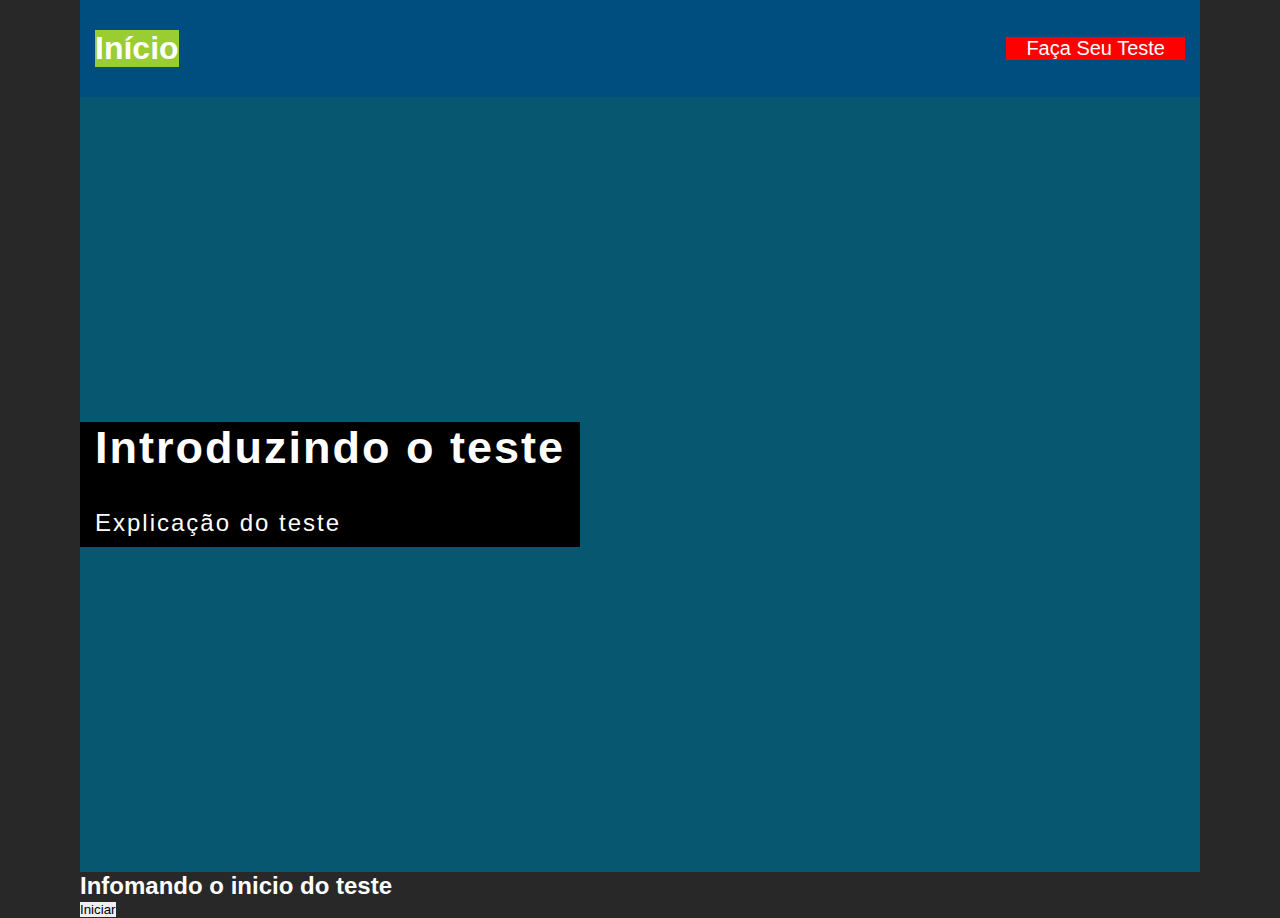
<file: index.html>
<!DOCTYPE html>
<html lang="en">
<head>
    <meta charset="UTF-8">
    <meta name="viewport" content="width=device-width, initial-scale=1.0">
    <title>Formulario</title>

<link rel="stylesheet" href="./src/css/visual.css">
<link rel="stylesheet" href="./src/css/estilos.css">

</head>
<body>
    <header class="rodape">
        <a href="#">
            <h1 class="inicio">Início</h1>
        </a>

        <nav class="indicacao">
            <ul>
                <li>
                    <a href="#teste">Faça seu teste</a>
                </li>
            </ul>
        </nav>
    </header>

    <section class="introducao">
        <div class="container">
            <h1>Introduzindo o teste</h1>
            <p>Explicação do teste</p>
        </div>
    </section>

    <section class="teste" id="teste">
        <div>
            <h2>Infomando o inicio do teste</h2>
            <a href="identificacao.html"><button>Iniciar</button></a>
        </div>
    </section>
</body>
</html>
</file>
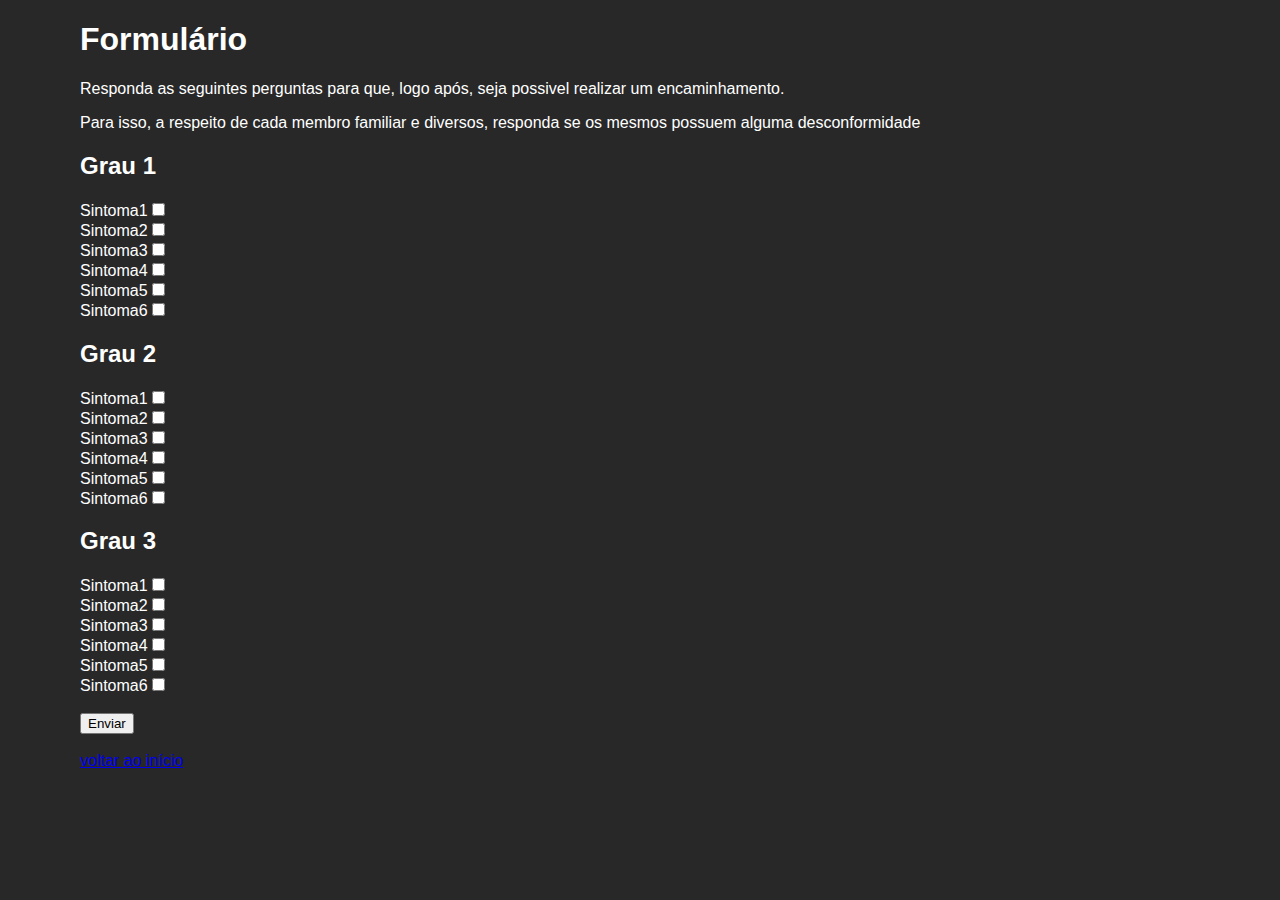
<file: formulario.html>
<!DOCTYPE html>
<html lang="en">
<head>
    <meta charset="UTF-8">
    <meta name="viewport" content="width=device-width, initial-scale=1.0">
    <title>Formulario</title>
    <link rel="stylesheet" href="./src/css/estilos.css">

</head>
<body>
    <div>
        <h1>Formulário</h1>
        <p>Responda as seguintes perguntas para que, logo após, seja possivel realizar um encaminhamento.</p>
        <p>Para isso, a respeito de cada membro familiar e diversos, responda se os mesmos possuem alguma desconformidade</p>
        
        <h2>Grau 1</h2>
        <div><label for="p1">Sintoma1</label><input type="checkbox" id="p1"></div>
        <div><label for="p1">Sintoma2</label><input type="checkbox" id="p2"></div>
        <div><label for="p1">Sintoma3</label><input type="checkbox" id="p3"></div>
        <div><label for="p1">Sintoma4</label><input type="checkbox" id="p4"></div>
        <div><label for="p1">Sintoma5</label><input type="checkbox" id="p5"></div>
        <div><label for="p1">Sintoma6</label><input type="checkbox" id="p6"></div>

        <h2>Grau 2</h2>
        <div><label for="p1">Sintoma1</label><input type="checkbox" id="p1"></div>
        <div><label for="p1">Sintoma2</label><input type="checkbox" id="p2"></div>
        <div><label for="p1">Sintoma3</label><input type="checkbox" id="p3"></div>
        <div><label for="p1">Sintoma4</label><input type="checkbox" id="p4"></div>
        <div><label for="p1">Sintoma5</label><input type="checkbox" id="p5"></div>
        <div><label for="p1">Sintoma6</label><input type="checkbox" id="p6"></div>

        <h2>Grau 3</h2>
        <div><label for="p1">Sintoma1</label><input type="checkbox" id="p1"></div>
        <div><label for="p1">Sintoma2</label><input type="checkbox" id="p2"></div>
        <div><label for="p1">Sintoma3</label><input type="checkbox" id="p3"></div>
        <div><label for="p1">Sintoma4</label><input type="checkbox" id="p4"></div>
        <div><label for="p1">Sintoma5</label><input type="checkbox" id="p5"></div>
        <div><label for="p1">Sintoma6</label><input type="checkbox" id="p6"></div>
        
        <br><a href="./resultado.html"><button>Enviar</button></a><br>  
        <br><a href="index.html">voltar ao início</a>
    </div>
</body>
</html>
</file>
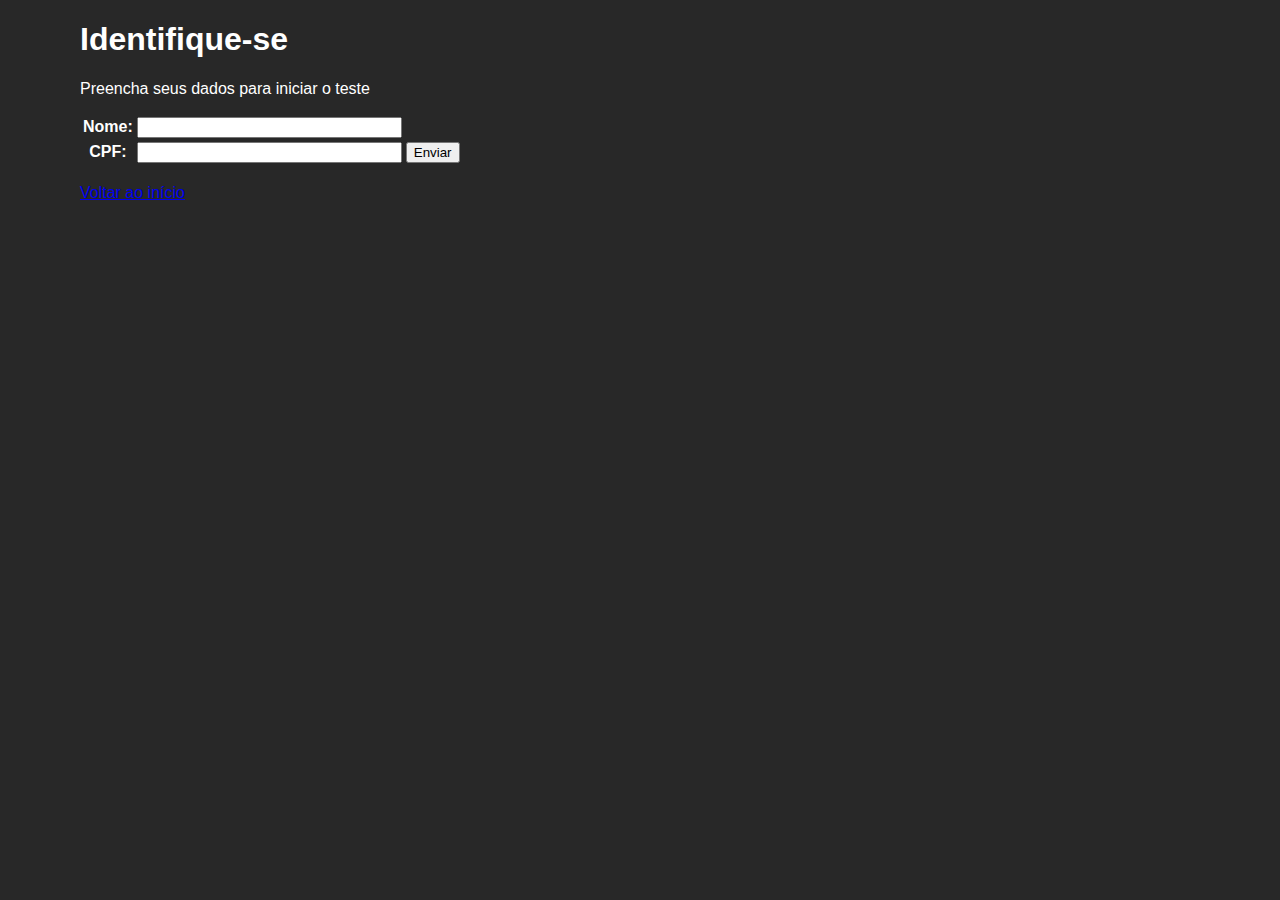
<file: identificacao.html>
<!DOCTYPE html>
<html lang="en">
<head>
    <meta charset="UTF-8">
    <meta name="viewport" content="width=device-width, initial-scale=1.0">
    <title>Entry</title>
    <link rel="stylesheet" href="./src/css/estilos.css">

</head>
<body>
   <div>
     <h1>Identifique-se</h1>
     <p>Preencha seus dados para iniciar o teste</p>

     <table>
     <tr>
      <th>Nome:</th>
      <th><input type="text" name="Nome" size="30"></th>
     </tr>

     <tr>
      <th>CPF:</th>
      <th> <input type="text" name="CPF" size="30"></th>
      <th><a href="infolocal.html"><button>Enviar</button></a></th>
     </tr>
    </table>

   </div> 
   <br><a href="index.html">Voltar ao início</a>
</body>
</html>
</file>
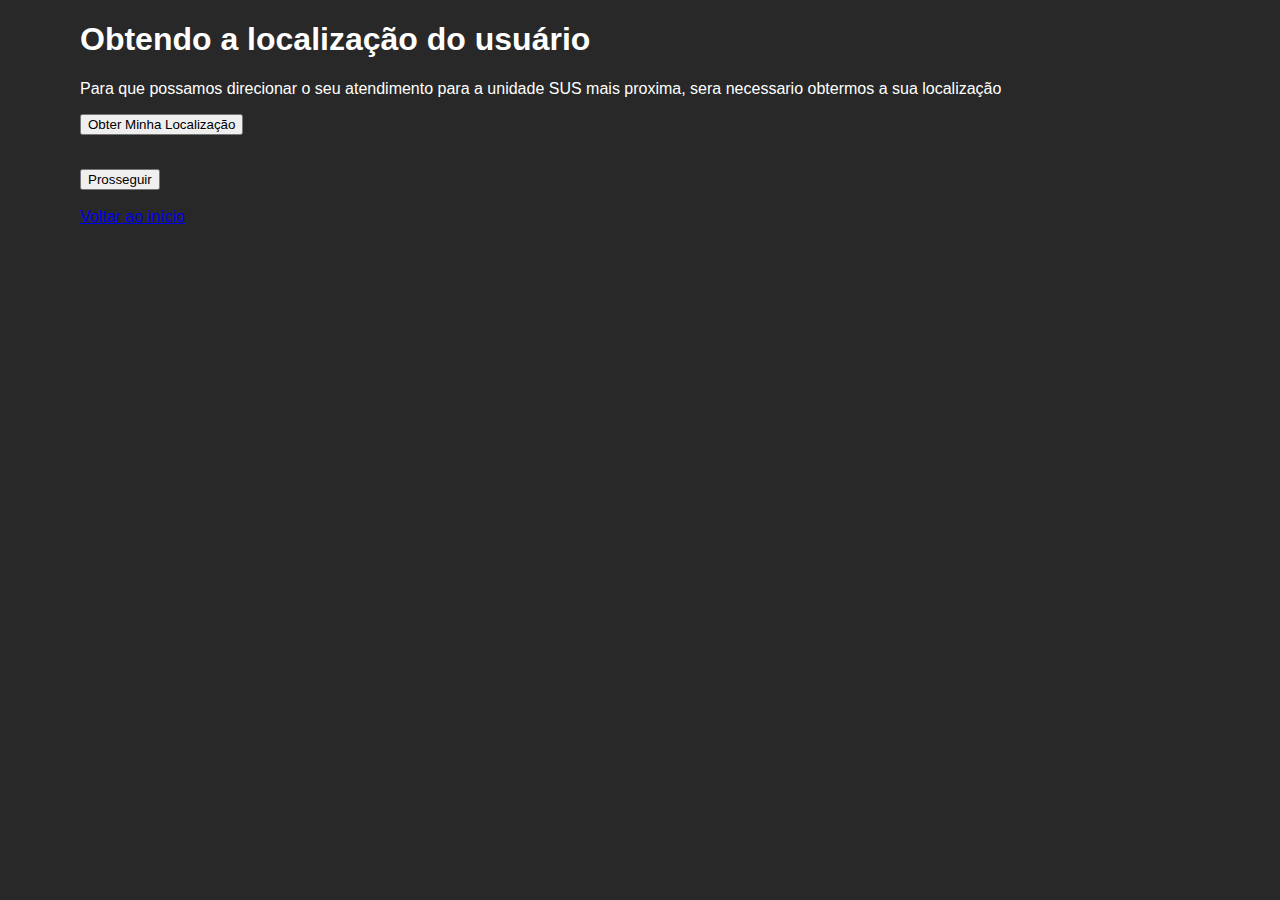
<file: infolocal.html>
<!DOCTYPE html>
<html lang="en">
<head>
    <meta charset="UTF-8">
    <meta name="viewport" content="width=device-width, initial-scale=1.0">
    <title>Document</title>
    <link rel="stylesheet" href="./src/css/estilos.css">
</head>
<body>
    <h1>Obtendo a localização do usuário</h1>
    <p>Para que possamos direcionar o seu atendimento para a unidade SUS mais proxima, sera necessario obtermos a sua localização</p>
    <button onclick="getMyLocation()">Obter Minha Localização</button>
    <div id="result">
        <p id="latd"><span class="label"></span> <span id="latitude"></span></p>
        <p id="longi"><span class="label"></span> <span id="longitude"></span></p>
        <p><span id="address"></span></p>
    </div>
    <div id="map"></div> 

    <script>
        function getMyLocation() {
            if ("geolocation" in navigator) {
                navigator.geolocation.getCurrentPosition(showPosition, showError);
            } else {
                updateMessage('Geolocalização não é suportada por este navegador.', '');
            }
        }

        function showPosition(position) {
            const lat = position.coords.latitude;
            const lng = position.coords.longitude;
            document.getElementById('latitude').textContent = lat;
            document.getElementById('longitude').textContent = lng;
            findAddress(lat, lng);
            showMap(lat, lng);
        }

        function showError(error) {
            updateMessage('Erro ao obter localização: ', error.message);
        }

        function findAddress(lat, lng) {
            const url = `https://nominatim.openstreetmap.org/reverse?format=json&lat=${lat}&lon=${lng}&accept-language=pt-BR`;

            fetch(url)
                .then(response => response.json())
                .then(data => {
                    if (data.error) {
                        updateMessage('Endereço não encontrado.', '');
                    } else {
                        const address = buildAddress(data);
                        document.getElementById('address').innerHTML = `<span class="label">Endereço encontrado:</span><br><br>${address}`;
                    }
                })
                .catch(error => {
                    updateMessage('Erro ao obter localização: ', error);
                });
        }

        function buildAddress(data) {
            let addressParts = [];
            if (data.address.road) {
                let roadWithNumber = data.address.road;
                if (data.address.house_number) roadWithNumber += `, ${data.address.house_number}`;
                addressParts.push(roadWithNumber);
            }
            if (data.address.suburb) addressParts.push(`Bairro: ${data.address.suburb}`);
            if (data.address.municipality) addressParts.push(`Cidade: ${data.address.municipality}`);
            if (data.address.state) addressParts.push(`Estado: ${data.address.state}`);
            if (data.address.country) addressParts.push(`País: ${data.address.country}`);
            if (data.address.postcode) addressParts.push(`CEP: ${data.address.postcode}`);

            return addressParts.join('<br>');
        }

        function updateMessage(message, detail) {
            document.getElementById('result').innerHTML = `<span class="label">${message}</span>${detail}`;
        }

        function showMap(lat, lng) {
            const mapFrame = `<iframe width="46%" height="46%" frameborder="0" scrolling="no" marginheight="0" marginwidth="0" src="https://www.openstreetmap.org/export/embed.html?bbox=${lng-0.005}%2C${lat-0.005}%2C${lng+0.005}%2C${lat+0.005}&layer=mapnik&marker=${lat}%2C${lng}"></iframe>`;
            document.getElementById('map').innerHTML = mapFrame;

        function validbutton(){
            let procend = false
            
            
        }
        
        }
    </script>
    <br><a href="formulario.html" id="procend"><button>Prosseguir</button></a><br>
    <br><a href="index.html">Voltar ao início</a>
</body>
</html>
</file>
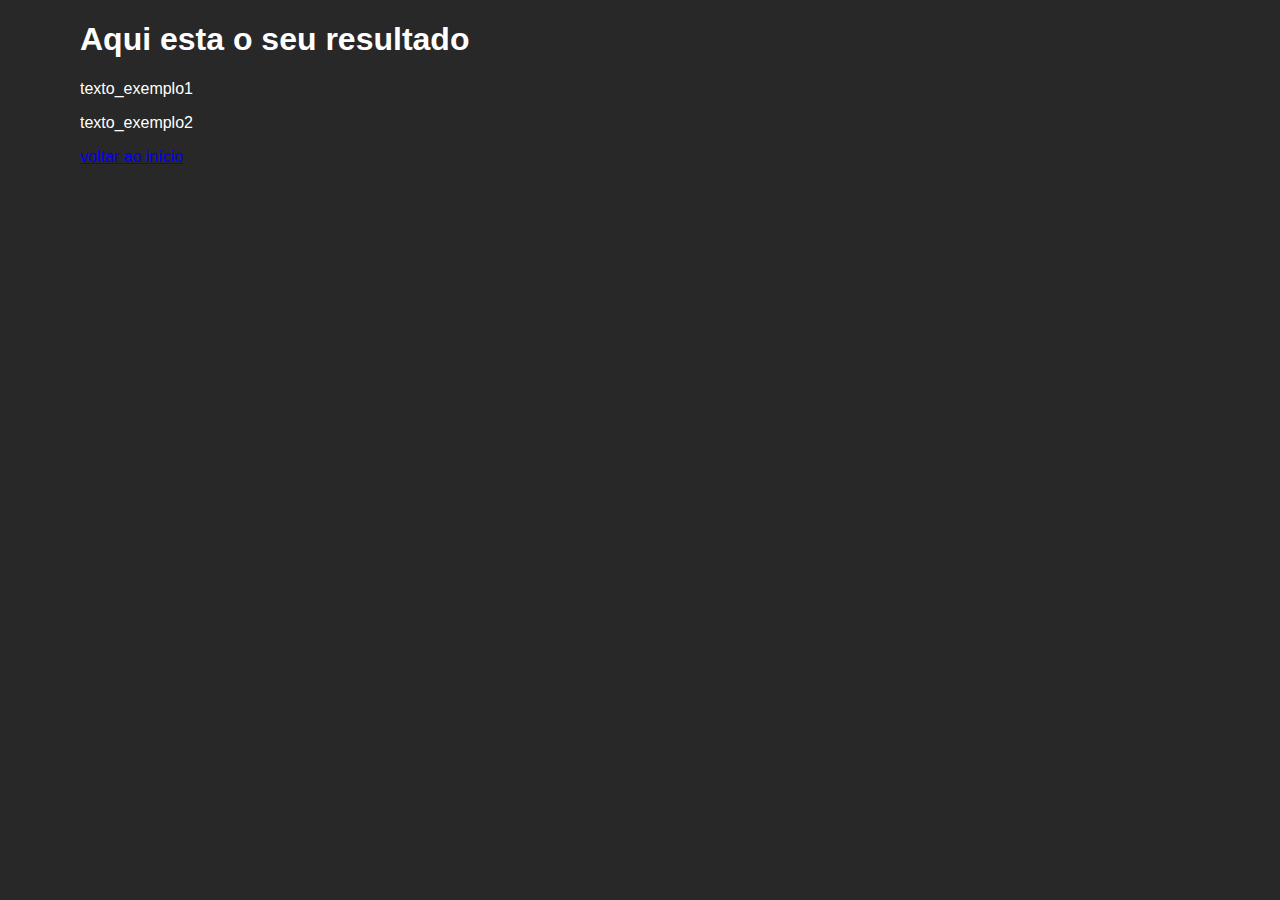
<file: resultado.html>
<!DOCTYPE html>
<html lang="en">
<head>
    <meta charset="UTF-8">
    <meta name="viewport" content="width=device-width, initial-scale=1.0">
    <title>Rsultado</title>
    <link rel="stylesheet" href="./src/css/estilos.css">
    
</head>
<body>
    <h1>Aqui esta o seu resultado</h1>
    <p>texto_exemplo1</p>
    <p>texto_exemplo2</p>
    <a href="./index.html">voltar ao início</a>
</body>
</html>
</file>
<file: src/css/visual.css>
*{
    margin: 0;
    padding: 0;
    border: none;
    outline: none;
    box-sizing: border-box;
}

a{
    text-decoration: none;
    color: #fff;
}

ul{
    list-style: none;
}

#map{
    width: 100%;
    max-width: 1200px;
    aspect-ratio: 16/9;
    margin-top: 20px;
}
</file>
<file: src/css/estilos.css>
html{
    color: #fff;
}

body{
    background-color: #282828;
    font-family: "Poppins", sans-serif;
    margin: 0 auto;
    max-width: 1120px;
}

.rodape{
    background-color: rgb(0, 77, 128);
    display: flex;
    justify-content: space-between;
    align-items: center;
    padding: 30px 15px;
}

.rodape .inicio{
    background-color: yellowgreen;
    transition: 0.2s;
}

.rodape a:hover .inicio{
    color: #4d43d8;   
}

.rodape .indicacao ul {
    background-color: red;
}

.rodape .indicacao li a{
    font-size: 20px;
    text-transform: capitalize;
    padding: 10px 20px;
    transition: 0.2s;
}

.rodape .indicacao li a:hover{
    background-color: #4d43d8;
    color: #fff;
    border-radius: 50px;
}

.introducao {
    background-color: rgb(7, 87, 112);
    display: flex;
    min-height: calc(100vh - 125px);
    align-items: center;
    gap: 50px;
    justify-content: space-between;
}

.introducao .container{
    background-color: black;
    display: flex;
    flex-direction: column;
    gap: 15px;
    letter-spacing: 2px;
    padding: 0 15px;
    max-width: 100%;
}

.introducao .container h1{
    font-family: "Raleway", sans-serif;
    font-size: 45px;
    margin-bottom: 20px;
}

.introducao .container p{
    font-family: "raleway", sans-serif;
    font-size: 24px;
    margin-bottom: 10px;
}
</file>
